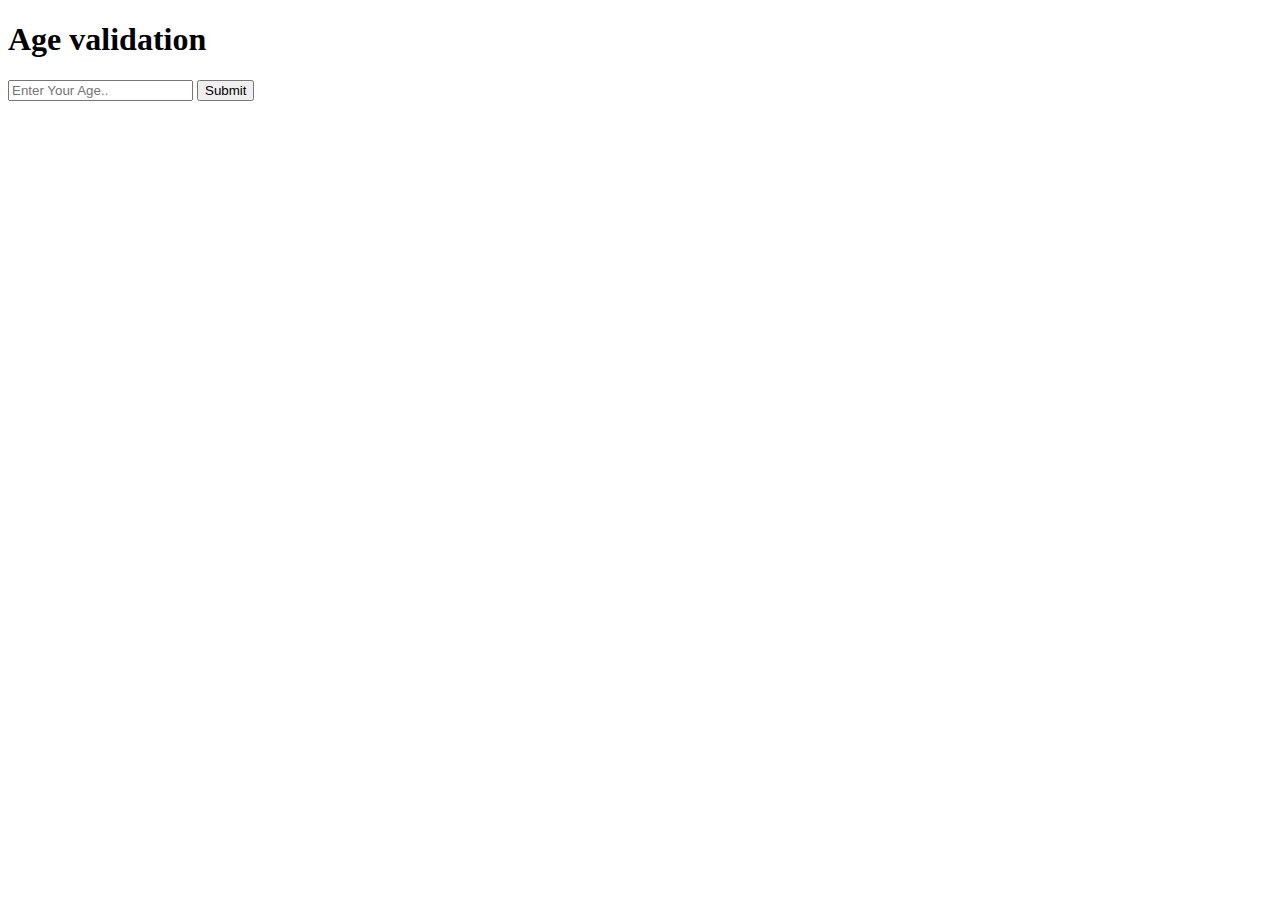
<file: age_validation/index.html>
<!DOCTYPE html>
<html>
<head>
	<title>Age validation</title>
	<style>

	.eligible{
		color: green;
		font-weight: 800;
	}

	.notnumber{
		color: red;
		font-weight: 800;
	}

	.noteligible{
		color: blue;
		font-weight: 800;
	}

	</style>
</head>
<body>
	<h1>Age validation</h1>

	<input type="text" name="" placeholder="Enter Your Age.." id ="ageInput">
	<button id="submit">Submit</button>
	<p id="page"></p>



<script>
	
var submit = document.getElementById("submit");


//add even handler

submit.addEventListener('click', function(){
	
	addAge();

})

//Function for adding age in input
function addAge(){
var ageInput= document.getElementById("ageInput").value;

//check if age is 18 or over

if(ageInput >=18){
	document.getElementById("page").innerHTML="You are eligible to vote! Pleae go ahead..";
	document.getElementById("page").className ="eligible";

// check if input is valid
}else if
	(isNaN(ageInput)){
		document.getElementById("page").innerHTML="Please input valid no..";
		document.getElementById("page").className ="notnumber";
	
}else{
	document.getElementById("page").innerHTML="You are not yet 18. Please come back when you are 18";
	document.getElementById("page").className ="noteligible";
	}
}

</script>

</body>
</html>
</file>
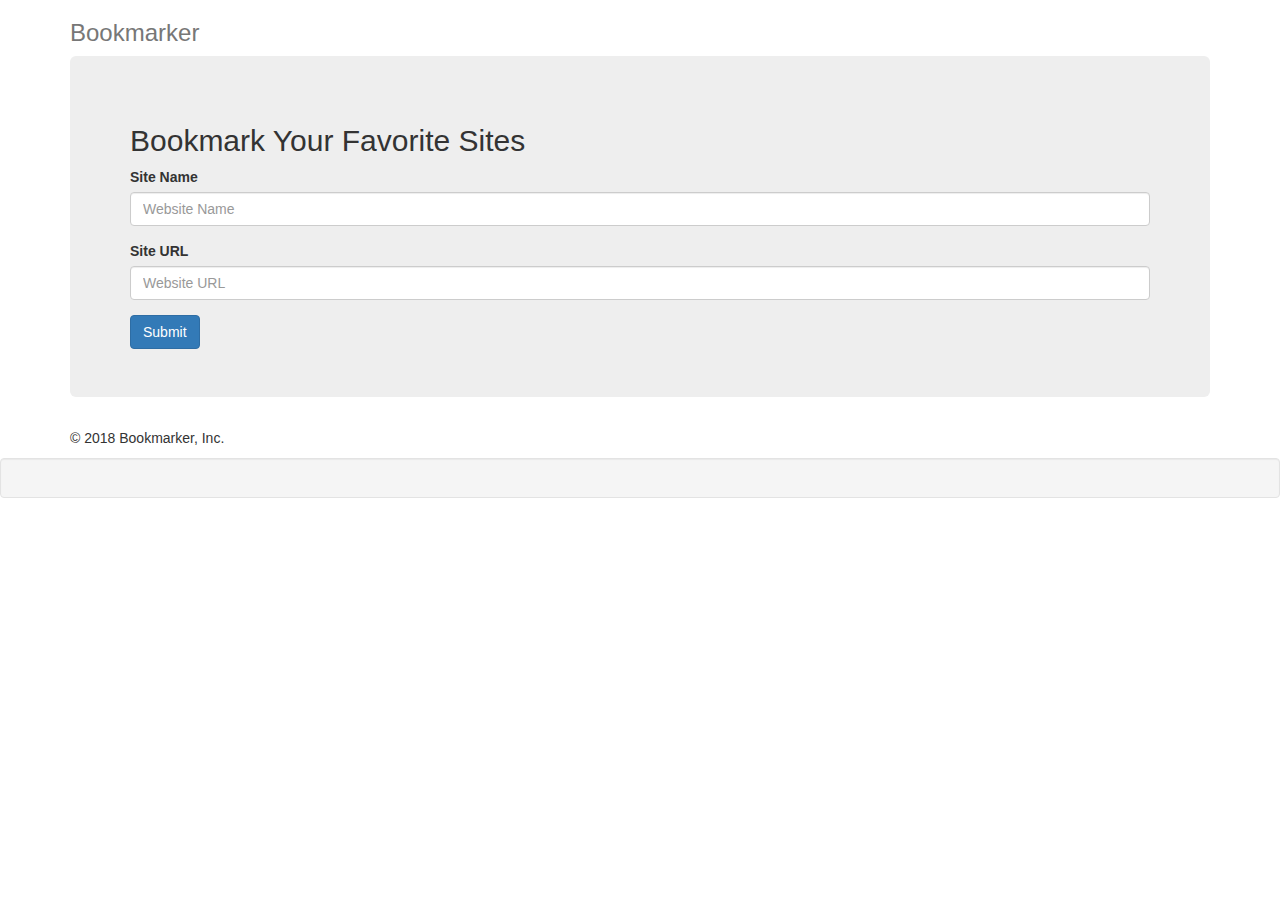
<file: bookmark/index.html>
<!DOCTYPE html>
<html>
   <head>
      <title>Website bookmarker</title>
      <!--custom CSS style -->
      <link rel="stylesheet" type="text/css" href="css/style.css">
      <!-- Latest compiled and minified CSS -->
      <link rel="stylesheet" href="https://maxcdn.bootstrapcdn.com/bootstrap/3.3.7/css/bootstrap.min.css">
      <!--google font -->
      <link href="https://fonts.googleapis.com/css?family=Roboto" rel="stylesheet">
   </head>
   <body onload="fetchBookmarks()">

    <div class="container">
      <div class="header clearfix">
        <nav>

        </nav>
        <h3 class="text-muted">Bookmarker</h3>
      </div>

      <div class="jumbotron">
        <h2>Bookmark Your Favorite Sites</h2>
        <form id="myForm">
          <div class="form-group">
            <label>Site Name</label>
            <input type="text" class="form-control" id="siteName" placeholder="Website Name">
          </div>
          <div class="form-group">
            <label>Site URL</label>
            <input type="text" class="form-control" id="siteUrl" placeholder="Website URL">
          </div>
          <button type="submit" class="btn btn-primary">Submit</button>
        </form>
      </div>

      <div class="row marketing">
        <div class="col-lg-12">
          <div id="bookmarksResults"></div>
        </div>
      </div>

      <footer class="footer">
        <p>&copy; 2018 Bookmarker, Inc.</p>
      </footer>

    </div> <!-- /container -->


<!--Display Input List Section--->
      <div class="well"></div>


<!--Javascript src Section--->
      <script src ="js/main.js"></script>
   </body>
</html>
</file>
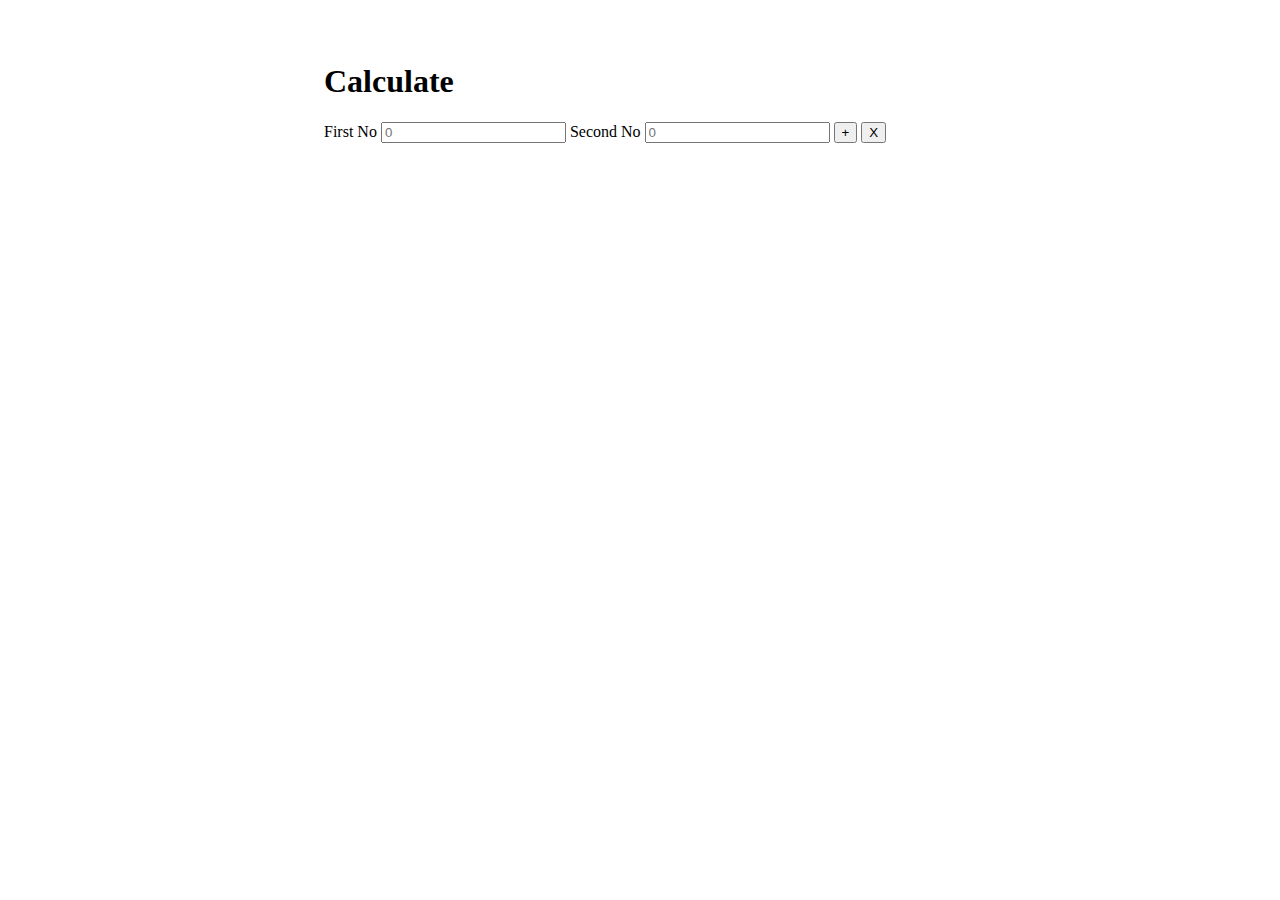
<file: calculation/index.html>
<!DOCTYPE html>
<html>
<head>
	<title>Calculate</title>
	<link rel="stylesheet" type="text/css" href="css/style.css">
</head>

<body>
	<div class="container">
		<h1>Calculate</h1>
		<form id = "myForm">
			<label>First No</label>
			<input type="text" name="" placeholder="0" id="firstNo">
			<label>Second No</label>
			<input type="text" name="" placeholder="0" id="secondNo">
			<button id ="add">+</button>
			<button id ="multiply">X</button>

			
		</form>
		<p id="result">

	</div>
<script src ="js/main.js"></script>
</body>
</html>
</file>
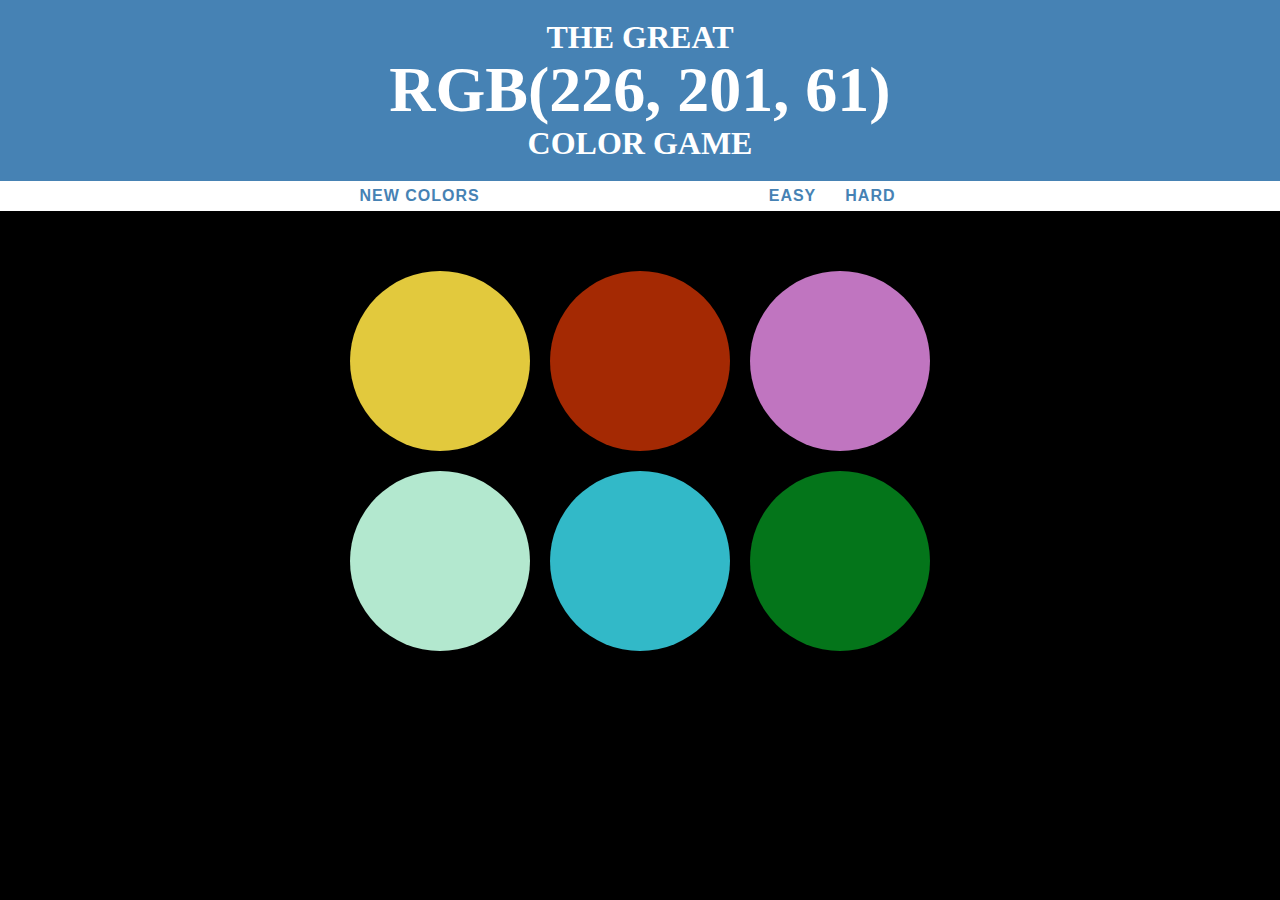
<file: color_game/index.html>
<!DOCTYPE html>
<html>
<head>
	<title>Color Games</title>
	<link rel="stylesheet" type="text/css" href="css/style.css">
</head>
<body>

	
	<h1>The Great <br><span id="colorDisplay">RGB</span> <br>Color Game</h1>

	<div id="stripe">
		<button id="reset">New colors</button>
		<span id="message"></span>
		<button id="mode">Easy</button>
		<button id="mode selected">Hard</button>
	</div>

	<div id="container">
		<div class="square"></div>
		<div class="square"></div>
		<div class="square"></div>
		<div class="square"></div>
		<div class="square"></div>
		<div class="square"></div>
	</div>


<script type="text/javascript" src="js/script.js"></script>
</body>
</html>
</file>
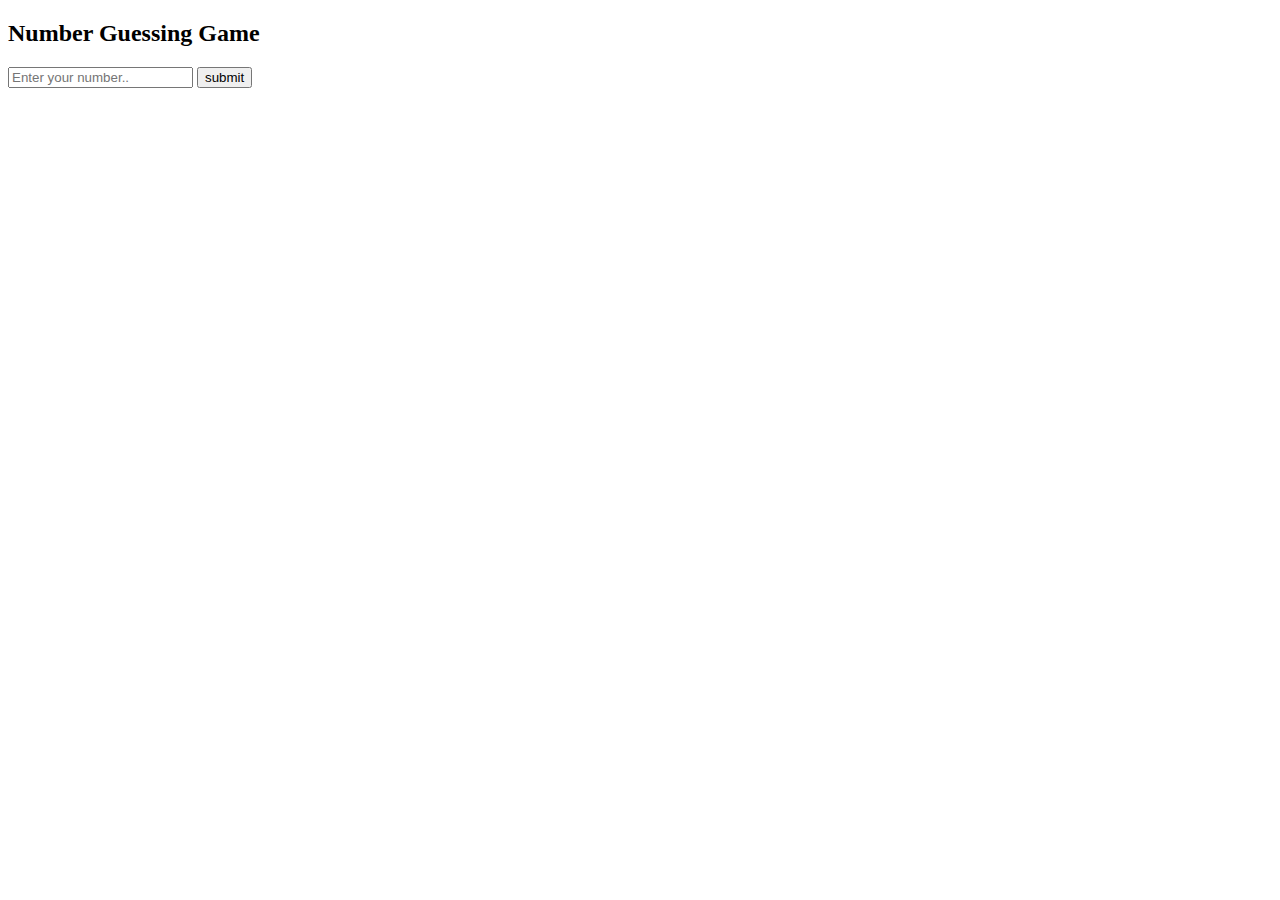
<file: number_game/index.html>
<!DOCTYPE html>
<html>
<head>
	<title>Number Guessing Game</title>
	<style>
	.guessedRight{
		color: green;
	}
	.lowOrHi{
		color: red;
	}
</style>
</head>
<body>
	<h2>Number Guessing Game</h2>

	<input type="text" name="" placeholder="Enter your number.." id="input">
	<button id="btn">submit</button>

	<p class="guessedRight"></p>
	<p class="lowOrHi"></p>


<script>
	
//variables
var secretNo =  Math.floor((Math.random() * 5) + 1);
var input = document.getElementById('input');
var btn = document.getElementById('btn');
var guesses =document.querySelector('.guessedRight');
var lowOrHi = document.querySelector('.lowOrHi');



//Event Listener and function
btn.addEventListener('click', function(){
	var input = document.getElementById('input').value;
	if(input==secretNo){
		guesses.textContent = 'Congratulations! You got it right!';
		lowOrHi.textContent = '';
	}else if(input>secretNo){
		lowOrHi.textContent = 'Sorry! Too high. Try again..';
	} else{(input<secretNo)
		lowOrHi.textContent = 'Sorry! Too low. Try again..';
	}


});




</script>
</body>
</html>
</file>
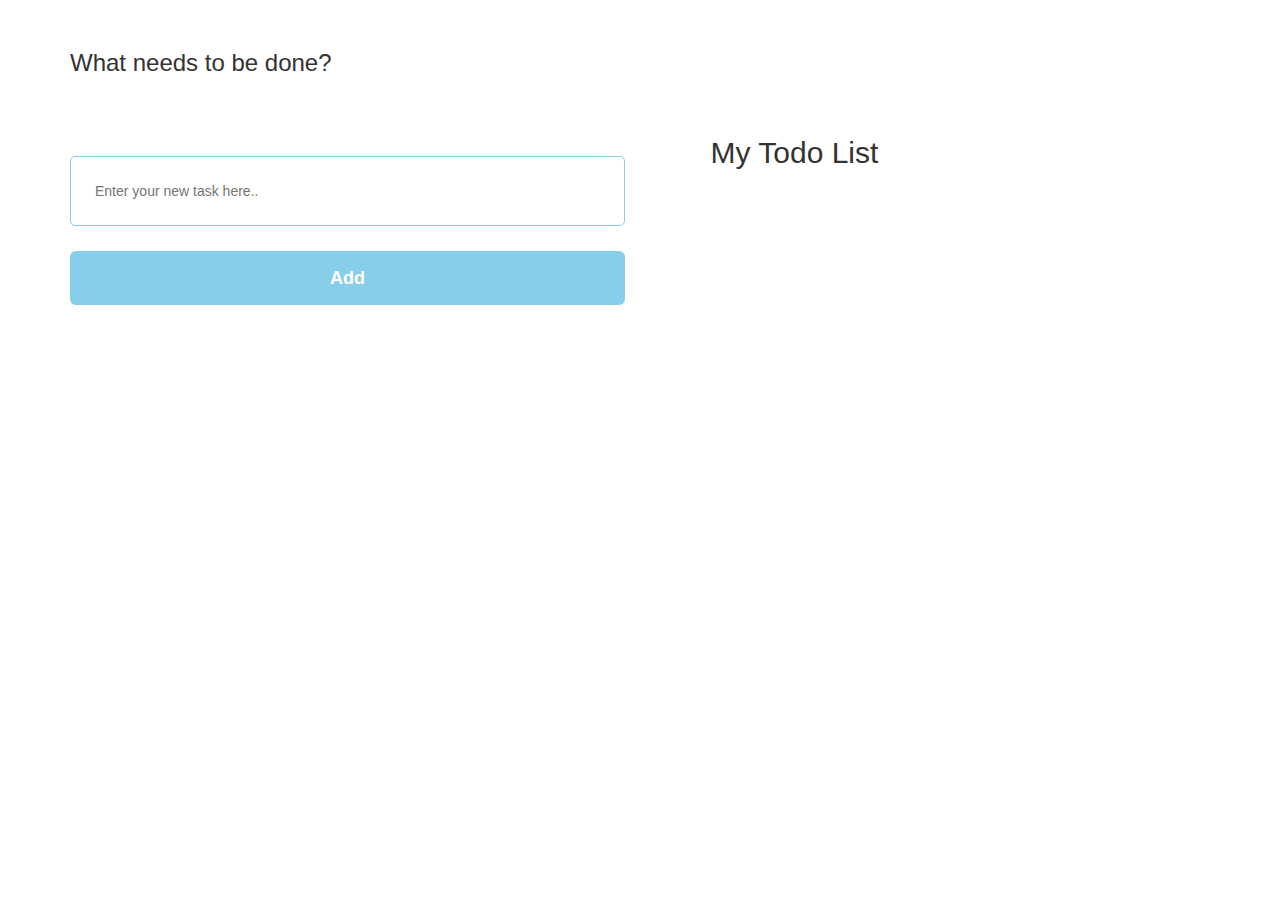
<file: todos/index.html>
<!DOCTYPE html>
<html>
   <head>
      <title>To dos </title>
      <!-- Latest compiled and minified CSS -->
		<link rel="stylesheet" href="https://maxcdn.bootstrapcdn.com/bootstrap/3.3.7/css/bootstrap.min.css">
		<!-- Custum CSS -->
      <link rel="stylesheet" type="text/css" href="css/style.css">
   </head>
   <body>
      <div class="container">
      	<div class="row">
         <div class="col-lg-6 col-xs-12">
            <h3>What needs to be done?</h3>
            
            <form action="#" id="form">
               
               <input type="text" id="todo" class="inputBox" placeholder="Enter your new task here.."><br>

               
               <button id ="add" class="btn btn-primary btn-lg btn-block">Add</button>
            </form>
        </div>
        <div class="col-lg-6 col-xs-12">
            <h2>My Todo List</h2>
            <div id="todoList" class="list"></div>
         </div>
      </div>
  </div>
      <script src="js/main.js"></script>
   </body>
</html>
</file>
<file: bookmark/css/style.css>

</file>
<file: calculation/css/style.css>
.container{
	width: 50%;
	margin: 5% auto;
}

.result{
	color: white;
	background-color: blue;
	width: 40%;
	margin-left: 8%;
	padding: 10px;
	text-align: center;
	font-size: 24;
	font-weight: 800;

}
</file>
<file: color_game/css/style.css>
*{
	margin: 0;
	padding: 0;
}

body{
	background-color: black;
	margin: 0;
	font-family: "Avenir", "Montserrat";
	font-weight: normal;
}

h1{
	color: #fff;
	text-align: center;
	background: steelblue;
	margin: 0;
	padding: 20px 0;
	text-transform: uppercase;
	line-height: 1.1
}

.square{
	width: 30%;
	padding-bottom: 30%;
	background: purple;
	float: left;
	margin: 1.66%;
	border-radius: 50%;
	transition: .5s ease-in;
}

#container{
	max-width: 600px;
	margin: 20px auto;
}

#stripe{
	background: white;
	height: 30px;
	text-align: center;
	color: black;
	margin-bottom: 50px;

}

.selected{
	color: #fff;
	background: steelblue;

}

#colorDisplay{
	font-size: 200%;
}

button{
	border: none;
	background: none;
	text-transform: uppercase;
	height: 100%;
	font-weight: 700;
	color: steelblue;
	letter-spacing: 1px;
	font-size: inherit;
	transition: all .5s ease-in;
	padding-right: 25px;
	outline: none;
}

button:hover{
	color: #fff;
	background: steelblue;
}

#message{
	display: inline-block;
	width: 20%;

}
</file>
<file: todos/css/style.css>
.container{
	margin: 30px auto;
}



h2{
	margin-left: 10%;
    margin-top: 106px;
}


.inputBox {
    width: 100%;
    border-radius: 5px;
    border: 1px solid skyblue;
    box-sizing: border-box;
    margin-top: 70px;
    margin-bottom: 25px;
    padding: 24px;
}

.list{
	font-size: 18px;

}

.list li{
	padding: 12px 8px 12px 8px;
}

.list li:nth-child(odd) {
  background: #f9f9f9;
}

/* Darker background-color on hover */
.list li:hover {
  background: #ddd;

}


.list{
	margin-left: 10%;
	margin-top: 25px;
}

.selected { 
	
	text-decoration: line-through;
	margin: 0;


}

li{
	list-style: none;
	cursor: pointer;



}

#add{
	background-color: skyblue;
	padding: 15px;
	font-weight: 700;
	border: none;
}

#add:hover{
	background-color: #33C3F0;
}

.remove{
	float: right;
	cursor: pointer;
	color: #33C3F0;
	font-weight: bold;
}

.remove:hover{
	color: red;
	

}
</file>
